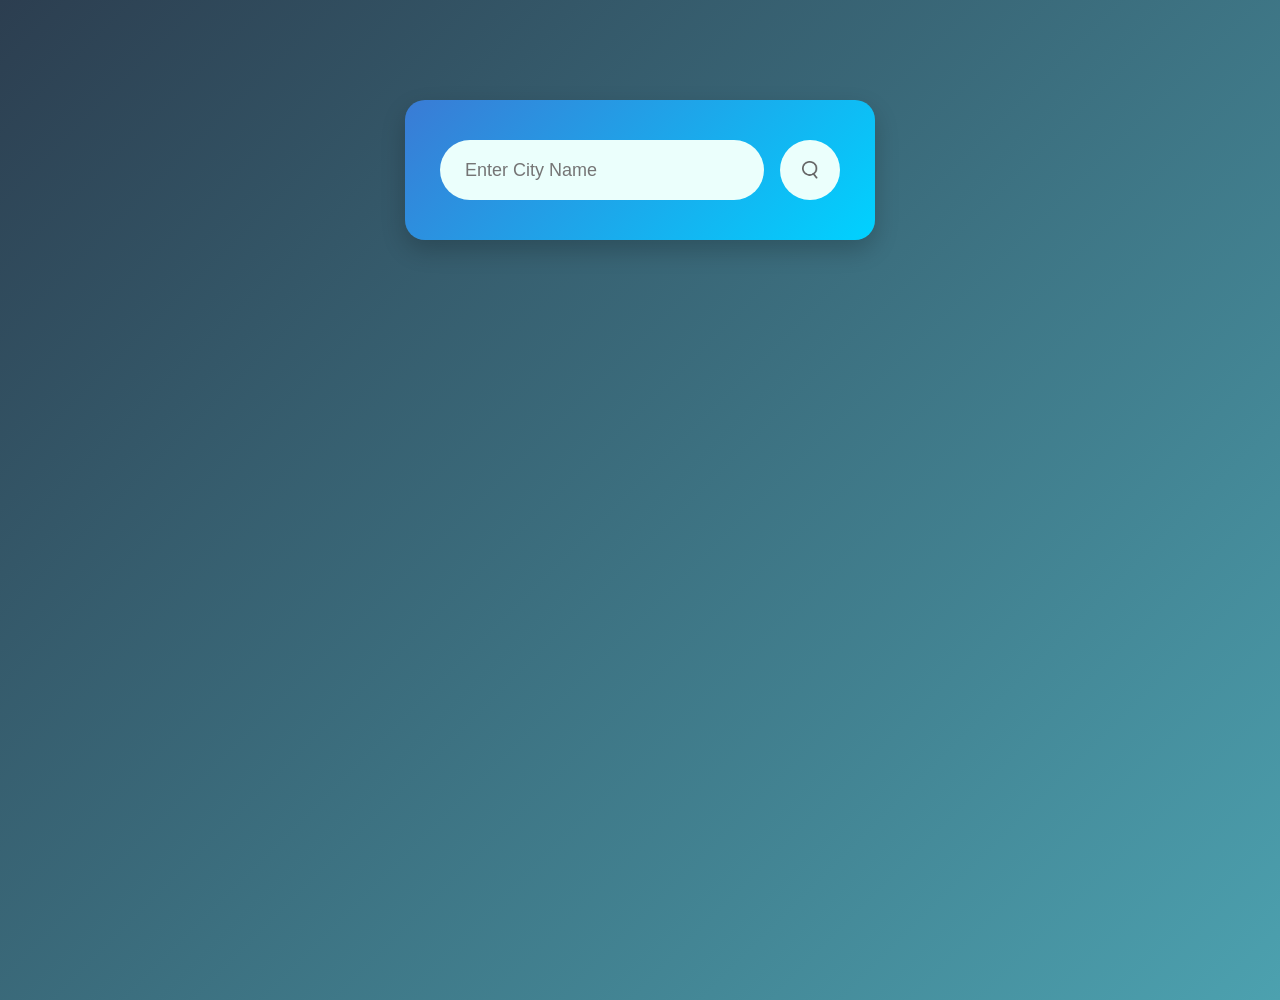
<file: index.html>
<!DOCTYPE html>
<html lang="en">
<head>
  <meta charset="UTF-8" />
  <meta name="viewport" content="width=device-width, initial-scale=1.0"/>
  <title>WeatherApp created by Sharath</title>
  <link rel="stylesheet" href="style.css" />
</head>
<body>
  <div class="card">
    <div class="search">
      <input type="text" placeholder="Enter City Name" spellcheck="false" />
      <button><img src="search.png" alt="Search" /></button>
    </div>

    <div class="error">
      <p>Invalid City name</p>
    </div>

    <div class="weather">
      <img src="rain.png" class="weather-icon" />
      <h1 class="temp">22°C</h1>
      <h2 class="city">New York</h2>

      <div class="details">
        <div class="col">
          <img src="humidity.png" />
          <div>
            <p class="humidity">50%</p>
            <p>Humidity</p>
          </div>
        </div>

        <div class="col">
          <img src="wind.png" />
          <div>
            <p class="wind">15 km/hr</p>
            <p>Wind Speed</p>
          </div>
        </div>
      </div>
    </div>
  </div>

  <script src ="script.js"></script>

</body>
</html>
</file>
<file: style.css>
* {
  margin: 0;
  padding: 0;
  font-family: 'Poppins', sans-serif;
  box-sizing: border-box;
}

body {
  background: #1c1c1c; 
  background: linear-gradient(135deg, #2c3e50, #4ca1af); /* New cool background */
  min-height: 100vh;
}

.card {
  width: 90%;
  max-width: 470px;
  background: linear-gradient(135deg, #3a7bd5, #00d2ff);
  color: #fff;
  margin: 100px auto 0;
  border-radius: 20px;
  padding: 40px 35px;
  text-align: center;
  box-shadow: 0 10px 25px rgba(0, 0, 0, 0.2);
}

.search {
  width: 100%;
  display: flex;
  align-items: center;
  justify-content: space-between;
}

.search input {
  border: 0;
  outline: 0;
  background: #ebfffc;
  color: #555;
  padding: 10px 25px;
  height: 60px;
  border-radius: 30px;
  flex: 1;
  margin-right: 16px;
  font-size: 18px;
}

.search button {
  border: 0;
  outline: 0;
  background: #ebfffc;
  border-radius: 50%;
  width: 60px;
  height: 60px;
  cursor: pointer;
  display: flex;
  align-items: center;
  justify-content: center;
}

.search button img {
  width: 16px;
}

.weather-icon {
  width: 170px;
  margin-top: 30px;
}

.weather h1 {
  font-size: 80px;
  font-weight: 500;
}

.weather h2 {
  font-size: 45px;
  font-weight: 800;
  margin-top: -10px;
}

.details {
  display: flex;
  justify-content: space-around;
  padding: 0 20px;
  margin-top: 50px;
  gap: 20px;
}

.col {
  display: flex;
  align-items: center;
  text-align: left;
}

.col img {
  width: 40px;
  margin-right: 10px;
}

.humidity,
.wind {
  font-size: 20px;
}
.weather{
    display: none;
    opacity: 0;
    transition: opacity 0.3s ease-in-out;
}
.weather.show {
  display: block;
  opacity: 1;
}
.error {
  text-align: left;
  margin-left: 10px;
  font-size: 14px;
  margin-top: 10px;
  display: none; 

}
.error {
  color: #ff4d4d;
}
.search button:hover {
  background: #d1f3f0;
}
</file>
<file: weatherApp/style.css>
* {
  margin: 0;
  padding: 0;
  font-family: 'Poppins', sans-serif;
  box-sizing: border-box;
}

body {
  background: #1c1c1c; 
  background: linear-gradient(135deg, #2c3e50, #4ca1af); /* New cool background */
  min-height: 100vh;
}

.card {
  width: 90%;
  max-width: 470px;
  background: linear-gradient(135deg, #3a7bd5, #00d2ff);
  color: #fff;
  margin: 100px auto 0;
  border-radius: 20px;
  padding: 40px 35px;
  text-align: center;
  box-shadow: 0 10px 25px rgba(0, 0, 0, 0.2);
}

.search {
  width: 100%;
  display: flex;
  align-items: center;
  justify-content: space-between;
}

.search input {
  border: 0;
  outline: 0;
  background: #ebfffc;
  color: #555;
  padding: 10px 25px;
  height: 60px;
  border-radius: 30px;
  flex: 1;
  margin-right: 16px;
  font-size: 18px;
}

.search button {
  border: 0;
  outline: 0;
  background: #ebfffc;
  border-radius: 50%;
  width: 60px;
  height: 60px;
  cursor: pointer;
  display: flex;
  align-items: center;
  justify-content: center;
}

.search button img {
  width: 16px;
}

.weather-icon {
  width: 170px;
  margin-top: 30px;
}

.weather h1 {
  font-size: 80px;
  font-weight: 500;
}

.weather h2 {
  font-size: 45px;
  font-weight: 800;
  margin-top: -10px;
}

.details {
  display: flex;
  justify-content: space-around;
  padding: 0 20px;
  margin-top: 50px;
  gap: 20px;
}

.col {
  display: flex;
  align-items: center;
  text-align: left;
}

.col img {
  width: 40px;
  margin-right: 10px;
}

.humidity,
.wind {
  font-size: 20px;
}
.weather{
    display: none;
    opacity: 0;
    transition: opacity 0.3s ease-in-out;
}
.weather.show {
  display: block;
  opacity: 1;
}
.error {
  text-align: left;
  margin-left: 10px;
  font-size: 14px;
  margin-top: 10px;
  display: none; 

}
.error {
  color: #ff4d4d;
}
.search button:hover {
  background: #d1f3f0;
}
</file>
